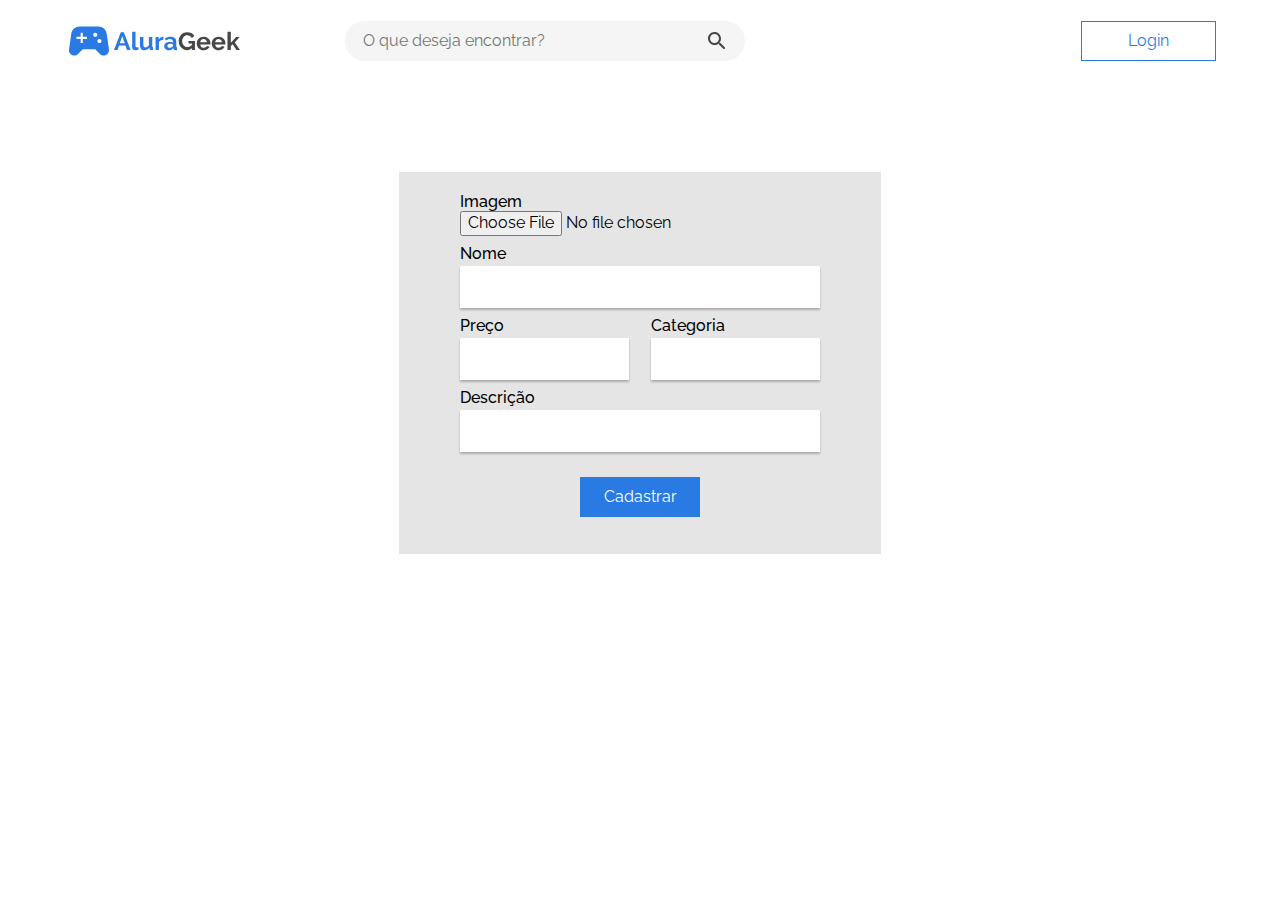
<file: cadastroProduto.html>
<!DOCTYPE html>
<html lang="pt-br">

<head>
    <meta charset="UTF-8">
    <meta http-equiv="X-UA-Compatible" content="IE=edge">
    <meta name="viewport" content="width=device-width, initial-scale=1.0">
    <title>AluraGeek | Cadastrar Produto</title>

    <!--Fonts-->
    <link rel="preconnect" href="https://fonts.googleapis.com">
    <link rel="preconnect" href="https://fonts.gstatic.com" crossorigin>
    <link href="https://fonts.googleapis.com/css2?family=Raleway:wght@400;500;600;700&display=swap" rel="stylesheet">

    <!--Estilos-->
    <link rel="stylesheet" href="css/reset.css">
    <link rel="stylesheet" href="css/normalize.css">
    <link rel="stylesheet" href="css/base.css">
    <link rel="stylesheet" href="css/cabecalho/cabecalho.css">
    <link rel="stylesheet" href="css/cabecalho/cabecalho__btn.css">
    <link rel="stylesheet" href="css/cabecalho/cabecalho__busca.css">
    <link rel="stylesheet" href="css/cabecalho/cabecalho__logo.css">
    <link rel="stylesheet" href="css/criar/criar__campo.css">
    <link rel="stylesheet" href="css/criar/criar__form.css">
    <link rel="stylesheet" href="css/criar/criar__div.css">
    <link rel="stylesheet" href="css/criar/criar__btn.css">
</head>

<body>
    <header class="cabecalho container">
        <a href="index.html">
            <div class="cabecalho__logo"></div>
        </a>
        <div class="cabecalho__btn">
            <a href="login.html"><button class="cabecalho__btn--botao">Login</button></a>
        </div>
        <div class="cabecalho__busca">
            <input class="campo__busca" type="text" placeholder="O que deseja encontrar?">
            <div class="icone__busca">
            </div>
        </div>
    </header>

    <main>
        <form class="criar__form" action="#">
            <div class="criar__div imagem">
                <label for="imagem-produto">Imagem</label>
                <input class="criar__imagem" type="file" id="imagem-produto">
            </div>
            <div class="criar__div nome">
                <label for="nome-produto">Nome</label>
                <input class="criar__campo" type="text" id="nome-produto">
            </div>
            <div class="criar__div preco">
                <label for="preco-produto">Preço</label>
                <input class="criar__campo" type="money" id="preco-produto">
            </div>
            <div class="criar__div categoria">
                <label for="categoria-produto">Categoria</label>
                <input class="criar__campo" type="text" id="categoria-produto">
            </div>
            <div class="criar__div descricao">
                <label for="descricao-produto">Descrição</label>
                <input class="criar__campo" type="text" id="descricao-produto">
            </div>
            <button onclick="novoProduto()" class="criar__btn" id="btn-cadastrar-produto">Cadastrar</button>
        </form>
    </main>
    <script src="./js/novoProduto.js"></script>
</body>

</html>
</file>
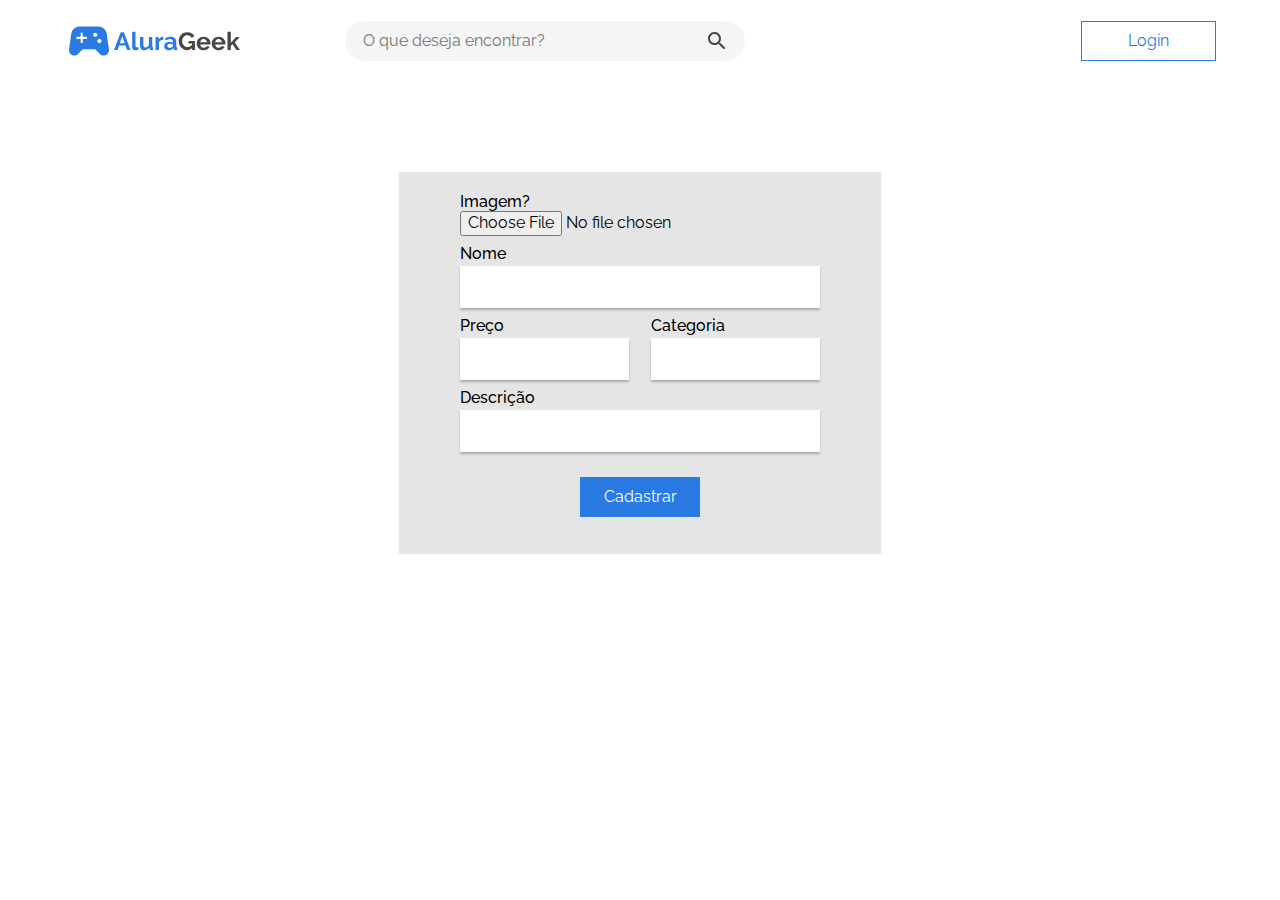
<file: criar.html>
<!DOCTYPE html>
<html lang="pt-br">

<head>
    <meta charset="UTF-8">
    <meta http-equiv="X-UA-Compatible" content="IE=edge">
    <meta name="viewport" content="width=device-width, initial-scale=1.0">
    <title>AluraGeek | Cadastrar Produto</title>

    <!--Fonts-->
    <link rel="preconnect" href="https://fonts.googleapis.com">
    <link rel="preconnect" href="https://fonts.gstatic.com" crossorigin>
    <link href="https://fonts.googleapis.com/css2?family=Raleway:wght@400;500;600;700&display=swap" rel="stylesheet">

    <!--Estilos-->
    <link rel="stylesheet" href="css/reset.css">
    <link rel="stylesheet" href="css/normalize.css">
    <link rel="stylesheet" href="css/base.css">
    <link rel="stylesheet" href="css/cabecalho/cabecalho.css">
    <link rel="stylesheet" href="css/cabecalho/cabecalho__btn.css">
    <link rel="stylesheet" href="css/cabecalho/cabecalho__busca.css">
    <link rel="stylesheet" href="css/cabecalho/cabecalho__logo.css">
    <link rel="stylesheet" href="css/criar/criar__campo.css">
    <link rel="stylesheet" href="css/criar/criar__form.css">
    <link rel="stylesheet" href="css/criar/criar__div.css">
    <link rel="stylesheet" href="css/criar/criar__btn.css">
</head>

<body>
    <header class="cabecalho container">
        <a href="index.html">
            <div class="cabecalho__logo"></div>
        </a>
        <div class="cabecalho__btn">
            <a href="login.html"><button class="cabecalho__btn--botao">Login</button></a>
        </div>
        <div class="cabecalho__busca">
            <input class="campo__busca" type="text" placeholder="O que deseja encontrar?">
            <div class="icone__busca">
            </div>
        </div>
    </header>

    <main>
        <form class="criar__form" action="#">
            <div class="criar__div imagem">
                <label for="imagem-produto">Imagem?</label>
                <input class="criar__imagem" type="file" accept="image/*,.pdf" id="imagem-produto">
            </div>
            <div class="criar__div nome">
                <label for="nome-produto">Nome</label>
                <input class="criar__campo" type="text" id="nome-produto">
            </div>
            <div class="criar__div preco">
                <label for="preco-produto">Preço</label>
                <input class="criar__campo" type="money" id="preco-produto">
            </div>
            <div class="criar__div categoria">
                <label for="categoria-produto">Categoria</label>
                <input class="criar__campo" type="text" id="categoria-produto">
            </div>
            <div class="criar__div descricao">
                <label for="descricao-produto">Descrição</label>
                <input class="criar__campo" type="text" id="descricao-produto">
            </div>
            <button onclick="novoProduto()" class="criar__btn" id="btn-cadastrar-produto">Cadastrar</button>
        </form>
    </main>
    <script src="./js/criarProduto.js"></script>
</body>

</html>
</file>
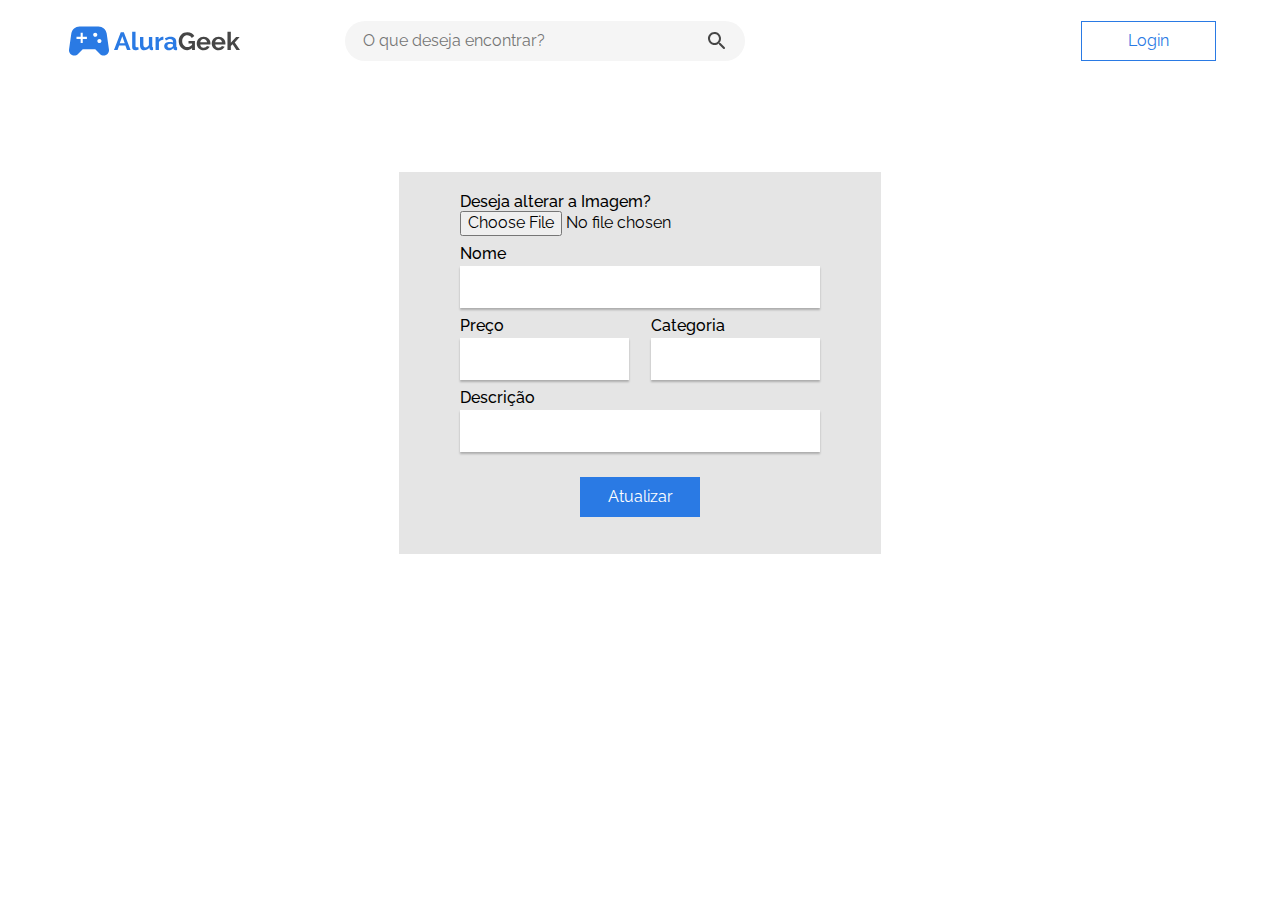
<file: editar.html>
<!DOCTYPE html>
<html lang="pt-br">

<head>
    <meta charset="UTF-8">
    <meta http-equiv="X-UA-Compatible" content="IE=edge">
    <meta name="viewport" content="width=device-width, initial-scale=1.0">
    <title>AluraGeek | Cadastrar Produto</title>

    <!--Fonts-->
    <link rel="preconnect" href="https://fonts.googleapis.com">
    <link rel="preconnect" href="https://fonts.gstatic.com" crossorigin>
    <link href="https://fonts.googleapis.com/css2?family=Raleway:wght@400;500;600;700&display=swap" rel="stylesheet">

    <!--Estilos-->
    <link rel="stylesheet" href="css/reset.css">
    <link rel="stylesheet" href="css/normalize.css">
    <link rel="stylesheet" href="css/base.css">
    <link rel="stylesheet" href="css/cabecalho/cabecalho.css">
    <link rel="stylesheet" href="css/cabecalho/cabecalho__btn.css">
    <link rel="stylesheet" href="css/cabecalho/cabecalho__busca.css">
    <link rel="stylesheet" href="css/cabecalho/cabecalho__logo.css">
    <link rel="stylesheet" href="css/criar/criar__campo.css">
    <link rel="stylesheet" href="css/criar/criar__form.css">
    <link rel="stylesheet" href="css/criar/criar__div.css">
    <link rel="stylesheet" href="css/criar/criar__btn.css">
</head>

<body>
    <header class="cabecalho container">
        <a href="index.html">
            <div class="cabecalho__logo"></div>
        </a>
        <div class="cabecalho__btn">
            <a href="login.html"><button class="cabecalho__btn--botao">Login</button></a>
        </div>
        <div class="cabecalho__busca">
            <input class="campo__busca" type="text" placeholder="O que deseja encontrar?">
            <div class="icone__busca">
            </div>
        </div>
    </header>

    <main>
        <form class="criar__form" action="#">
            <div class="criar__div imagem">
                <label for="imagem-produto">Deseja alterar a Imagem?</label>
                <input class="criar__imagem" type="file" accept="image/*,.pdf" id="imagem-produto">
            </div>
            <div class="criar__div nome">
                <label for="nome-produto">Nome</label>
                <input class="criar__campo" type="text" id="nome-produto">
            </div>
            <div class="criar__div preco">
                <label for="preco-produto">Preço</label>
                <input class="criar__campo" type="money" id="preco-produto">
            </div>
            <div class="criar__div categoria">
                <label for="categoria-produto">Categoria</label>
                <input class="criar__campo" type="text" id="categoria-produto">
            </div>
            <div class="criar__div descricao">
                <label for="descricao-produto">Descrição</label>
                <input class="criar__campo" type="text" id="descricao-produto">
            </div>
            <button class="criar__btn" id="btn-atualizar-produto">Atualizar</button>
        </form>
    </main>
    <script src="./js/editarProduto.js"></script>
</body>

</html>
</file>
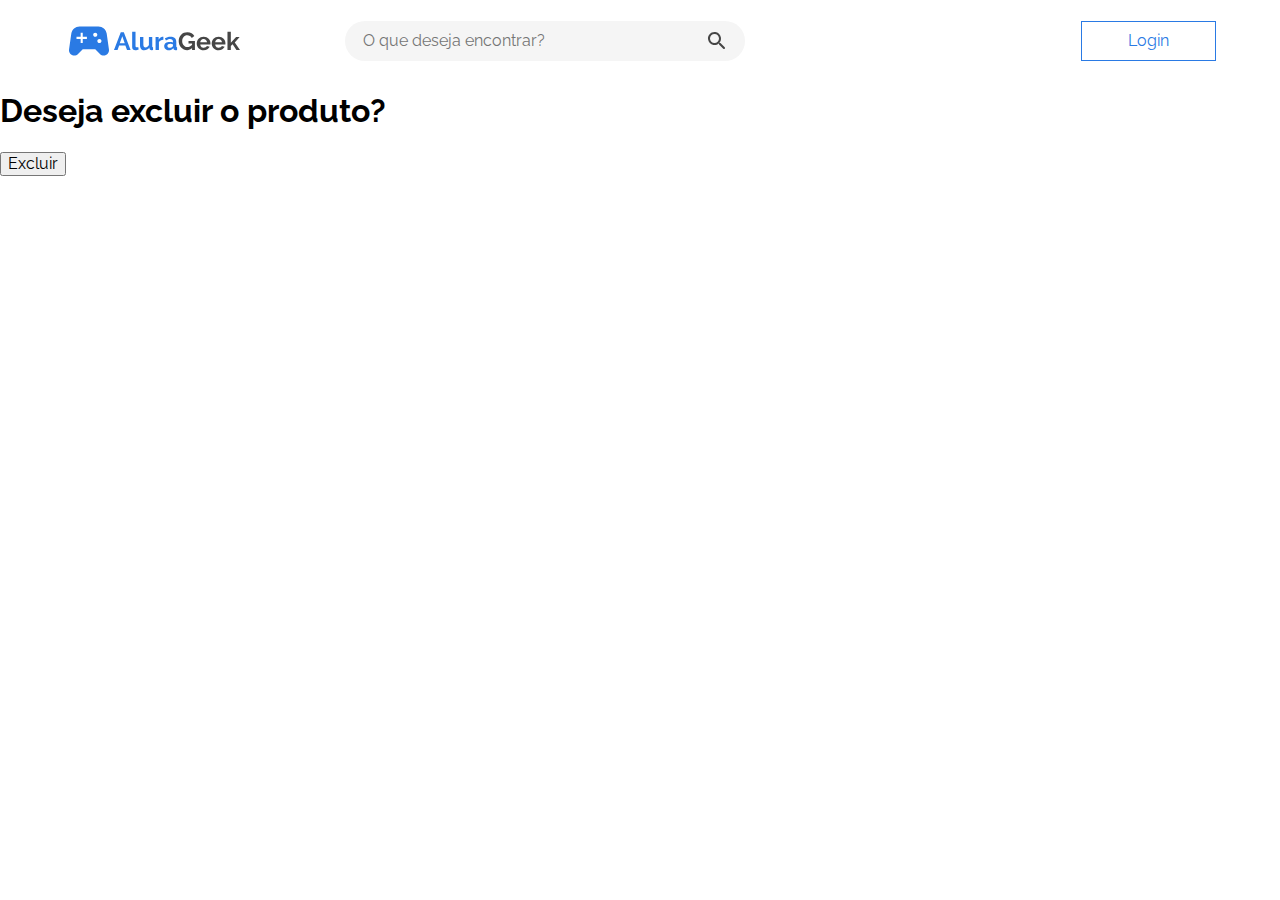
<file: excluir.html>
<!DOCTYPE html>
<html lang="pt-br">

<head>
    <meta charset="UTF-8">
    <meta http-equiv="X-UA-Compatible" content="IE=edge">
    <meta name="viewport" content="width=device-width, initial-scale=1.0">
    <title>AluraGeek | Cadastrar Produto</title>

    <!--Fonts-->
    <link rel="preconnect" href="https://fonts.googleapis.com">
    <link rel="preconnect" href="https://fonts.gstatic.com" crossorigin>
    <link href="https://fonts.googleapis.com/css2?family=Raleway:wght@400;500;600;700&display=swap" rel="stylesheet">

    <!--Estilos-->
    <link rel="stylesheet" href="css/reset.css">
    <link rel="stylesheet" href="css/normalize.css">
    <link rel="stylesheet" href="css/base.css">
    <link rel="stylesheet" href="css/cabecalho/cabecalho.css">
    <link rel="stylesheet" href="css/cabecalho/cabecalho__btn.css">
    <link rel="stylesheet" href="css/cabecalho/cabecalho__busca.css">
    <link rel="stylesheet" href="css/cabecalho/cabecalho__logo.css">
    <link rel="stylesheet" href="css/criar/criar__campo.css">
    <link rel="stylesheet" href="css/criar/criar__form.css">
    <link rel="stylesheet" href="css/criar/criar__div.css">
    <link rel="stylesheet" href="css/criar/criar__btn.css">
</head>

<body>
    <header class="cabecalho container">
        <a href="index.html">
            <div class="cabecalho__logo"></div>
        </a>
        <div class="cabecalho__btn">
            <a href="login.html"><button class="cabecalho__btn--botao">Login</button></a>
        </div>
        <div class="cabecalho__busca">
            <input class="campo__busca" type="text" placeholder="O que deseja encontrar?">
            <div class="icone__busca">
            </div>
        </div>
    </header>

    <main>
        <h1>Deseja excluir o produto?</h1>
        <button class="btnExcluir">Excluir</button>
    </main>
    <script src="./js/excluirProduto.js"></script>
</body>

</html>
</file>
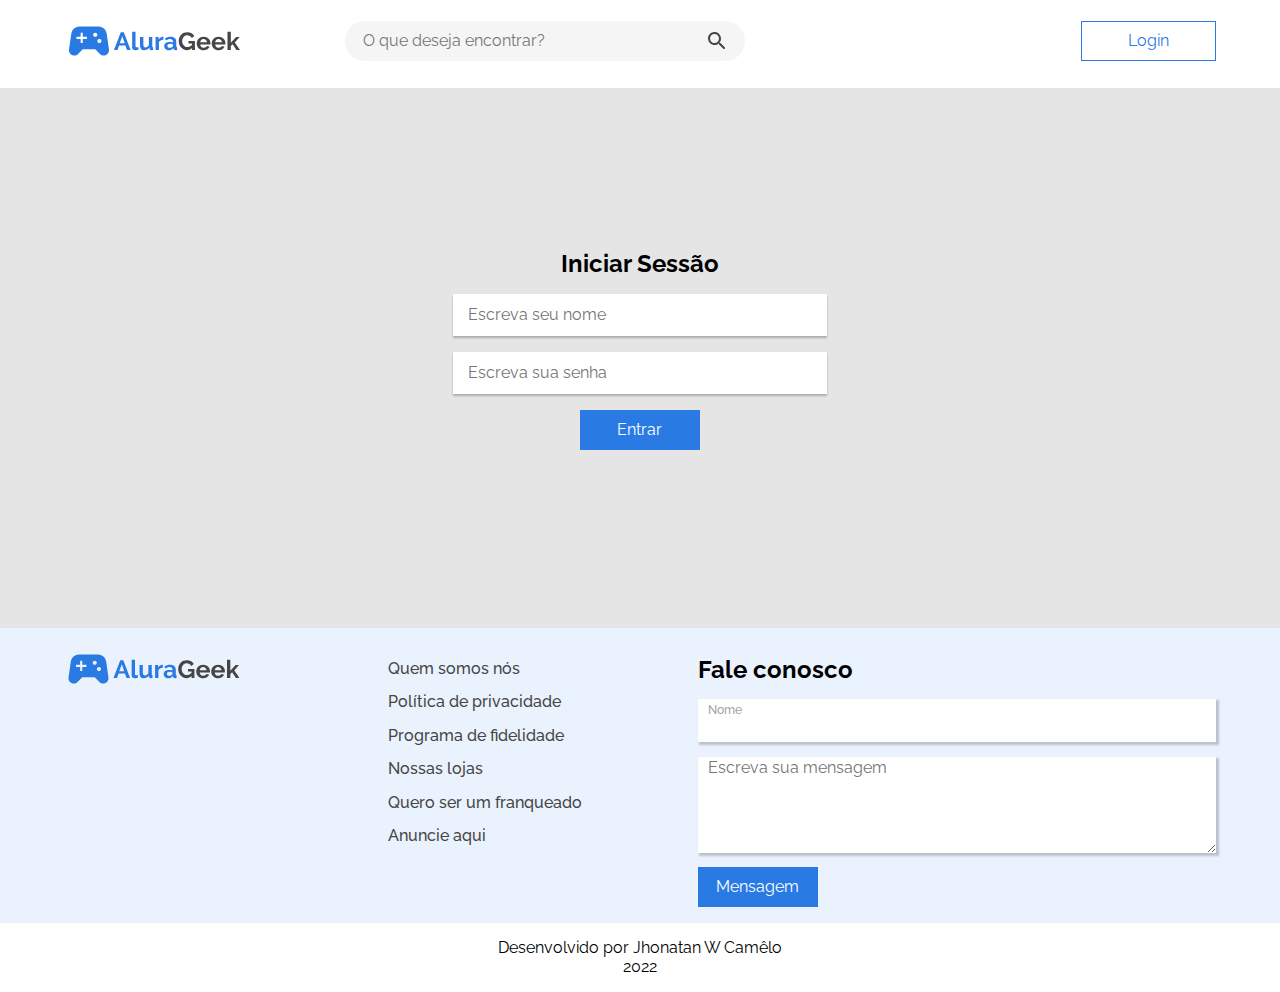
<file: login.html>
<!DOCTYPE html>
<html lang="pt-br">

<head>
    <meta charset="UTF-8">
    <meta http-equiv="X-UA-Compatible" content="IE=edge">
    <meta name="viewport" content="width=device-width, initial-scale=1.0">
    <title>AluraGeek | Login</title>

    <!--Fonts-->
    <link rel="preconnect" href="https://fonts.googleapis.com">
    <link rel="preconnect" href="https://fonts.gstatic.com" crossorigin>
    <link href="https://fonts.googleapis.com/css2?family=Raleway:wght@400;500;600;700&display=swap" rel="stylesheet">

    <!--Estilos-->
    <link rel="stylesheet" href="css/reset.css">
    <link rel="stylesheet" href="css/normalize.css">
    <link rel="stylesheet" href="css/base.css">
    <link rel="stylesheet" href="css/cabecalho/cabecalho.css">
    <link rel="stylesheet" href="css/cabecalho/cabecalho__btn.css">
    <link rel="stylesheet" href="css/cabecalho/cabecalho__busca.css">
    <link rel="stylesheet" href="css/cabecalho/cabecalho__logo.css">
    <link rel="stylesheet" href="css/contato/contato.css">
    <link rel="stylesheet" href="css/contato/contato__btn.css">
    <link rel="stylesheet" href="css/contato/contato__cabecalho.css">
    <link rel="stylesheet" href="css/contato/contato__campo.css">
    <link rel="stylesheet" href="css/contato/contato__link.css">
    <link rel="stylesheet" href="css/contato/contato__logo.css">
    <link rel="stylesheet" href="css/contato/contato__main.css">
    <link rel="stylesheet" href="css/contato/contato__msg.css">
    <link rel="stylesheet" href="css/login/login.css">
    <link rel="stylesheet" href="css/login/login__btn.css">
    <link rel="stylesheet" href="css/login/login__campo.css">
    <link rel="stylesheet" href="css/login/login__principal.css">
    <link rel="stylesheet" href="css/login/login__titulo.css">

</head>

<body>
    <header class="cabecalho container">
        <a href="index.html">
            <div class="cabecalho__logo"></div>
        </a>
        </div>
        <div class="cabecalho__btn">
            <a href="login.html"><button class="cabecalho__btn--botao">Login</button></a>

        </div>
        <div class="cabecalho__busca">
            <input class="campo__busca" type="text" placeholder="O que deseja encontrar?">
            <div class="icone__busca">
            </div>
        </div>
    </header>
    <section class="login">
        <main class="login__principal">
            <h2 id="login__titulo">Iniciar Sessão</h2>
            <input class="login__campo" type="text" id="input-login" placeholder="Escreva seu nome">
            <input class="login__campo" type="text" id="input-senha" placeholder="Escreva sua senha">
            <button class="login__btn" id="btn-login">Entrar</button>
        </main>
    </section>
    <section class="contato container">
        <header class="contato__cabecalho">
            <div class="contato__logo"></div>
            <nav class="contato__link">
                <ul class="link__lista">
                    <li class="link_item">Quem somos nós</li>
                    <li class="link_item">Política de privacidade</li>
                    <li class="link_item">Programa de fidelidade</li>
                    <li class="link_item">Nossas lojas</li>
                    <li class="link_item">Quero ser um franqueado</li>
                    <li class="link_item">Anuncie aqui</li>
                </ul>
            </nav>
        </header>
        <main class="contato__main">
            <h2 class="contato__titulo">Fale conosco</h2>
            <form action="#" class="contato__form">
                <div class="contato__campo">
                    <label for="nome">Nome</label>
                    <input type="text" id="nome">
                </div>
                <textarea placeholder="Escreva sua mensagem" id="contato__msg" cols="40" rows="5"></textarea>
                <button class="contato__btn">Mensagem</button>
            </form>
        </main>
    </section>
    <script type="module" src="js/login.js"></script>
</body>

<footer>
    <p>Desenvolvido por Jhonatan W Camêlo<br>2022</p>
</footer>


</html>
</file>
<file: css/base.css>
body {
  font-family: "Raleway", sans-serif;
}

footer {
  text-align: center;
}

button:hover {
  cursor: pointer;
  transform: scale(1.1);
  transition: 0.3s;
}

a:hover {
  cursor: pointer;
}

label {
  font-weight: 500;
}

.container {
  box-sizing: border-box;
  display: flex;
  justify-content: space-between;
  align-items: center;
  flex-wrap: wrap;
  padding: 1rem;
  width: 100%;
}

.invisible {
  display: none;
}

@media screen and (min-width: 768px) {
  .container {
    padding: 1rem 2rem;
  }
}

@media screen and (min-width: 1080px) {
  .container {
    padding: 1rem 4rem;
    margin-bottom: 1rem;
  }
}
</file>
<file: css/cabecalho/cabecalho.css>
.cabecalho{
    align-items: center;
    height: 4.5rem;
    justify-content: space-between;
}
</file>
<file: css/cabecalho/cabecalho__btn.css>
.cabecalho__btn--botao{
    background-color: #fff;
    border: 1px solid #2A7AE4;
    box-sizing: border-box;
    color: #2A7AE4;
    height: 40px;
    width: 135px;
}

@media screen and (min-width: 768px){
    .cabecalho__btn{
        order: 2;
    }
}
</file>
<file: css/cabecalho/cabecalho__busca.css>
.cabecalho__busca{
    display: flex;
}

.campo__busca{
    background-color: #F5F5F5;
    outline: none;
    border: none;
    display: none;
    
}

.icone__busca{
    background: url("../../assets/img/busca.svg") center / cover no-repeat;
    width: 24px;
    height: 24px;
}

@media screen and (min-width: 768px){
    .cabecalho__busca{
        border-radius: 20px;
        box-sizing: border-box;
        background-color: #F5F5F5;
        height: 40px;
        justify-content: space-between;
        margin-right: 20%;
        padding: 8px 16px;
        width: 300px;
    }

    .campo__busca{
        display: block;
        width: 80%;
    }
}

@media screen and (min-width: 1080px) {
    .cabecalho__busca{
        margin-right: 20%;
        width: 400px;
    }
}
</file>
<file: css/cabecalho/cabecalho__logo.css>
.cabecalho__logo{
    background: url("../../assets/img/Logo.svg") center / cover no-repeat;
    height: 28px;
    width: 100px;
}

@media screen and (min-width: 1080px){
    .cabecalho__logo{
        background: url("../../assets/img/logo-maior.svg") center / cover no-repeat;
        height: 50px;
        width: 176px;
    }

}
</file>
<file: css/criar/criar__campo.css>
.criar__campo {
  border: none;
  box-shadow: 0px 2px 2px 0px #00000040;
  height: 40px;
  outline: none;
  margin-top: 2px;
}

.categoria {
  width: 37.5%;
}

.preco {
  width: 37.5%;
  margin-right: 5%;
}

.descricao,
.nome,
.imagem {
  width: 80%;
}
</file>
<file: css/criar/criar__form.css>
.criar__form {
  align-items: center;
  background-color: #e5e5e5;
  display: flex;
  flex-direction: row;
  flex-wrap: wrap;
  height: 350px;
  justify-content: center;
  margin: 100px auto;
  padding: 1rem;
  width: 450px;
}
</file>
<file: css/criar/criar__div.css>
.criar__div {
  display: flex;
  flex-direction: column;
}
</file>
<file: css/criar/criar__btn.css>
.criar__btn {
  box-sizing: border-box;
  border: 1px solid transparent;
  background-color: #2a7ae4;
  color: #fff;
  height: 40px;
  width: 120px;
  margin: 1rem auto;
}
</file>
<file: css/contato/contato.css>
.contato{
    background-color:#EAF2FD;
    justify-content: center;
}

@media screen and (min-width: 768px){
    .contato{
        display: flex;
        align-items: flex-start;
    }
}

@media screen and (min-width: 1080px){
    .contato{
        justify-content: space-between;
    }
}
</file>
<file: css/contato/contato__btn.css>
.contato__btn {
  box-sizing: border-box;
  border: 1px solid transparent;
  background-color: #2a7ae4;
  color: #fff;
  height: 40px;
  width: 120px;
}
</file>
<file: css/contato/contato__cabecalho.css>
.contato__cabecalho{
    justify-content: center;
    margin-bottom: 2rem;
    text-align: center;
    width: 100%;
}

@media screen and (min-width: 768px){
    .contato__cabecalho{
        width: 40%;
        text-align: left;
        justify-content: left;
    }
}

@media screen and (min-width: 1080px){
    .contato__cabecalho{
        display: flex;
        justify-content: space-between;
        width: 45%;
    }
}
</file>
<file: css/contato/contato__campo.css>
.contato__campo{
    display: flex;
    flex-direction: column;
    margin: 15px 0;
    box-shadow: 2px 2px 2px 1px rgba(0, 0, 0, 0.2);
}

.contato__campo label{
    background-color: #fff;
    font-size: 12px;
    color:#A2A2A2;
    padding-left: 10px;
    padding-top: 5px
}

.contato__campo input{
    background-color: #fff;
    border: none;
    outline: none;
    padding-left: 10px;
    padding-bottom: 5px;
    
}
</file>
<file: css/contato/contato__link.css>
.contato__link li{
    list-style: none;
    margin-bottom: 15px;
    color: #464646;
    font-weight: 500;
}
</file>
<file: css/contato/contato__logo.css>
.contato__logo{
    background: url("../../assets/img/logo-maior.svg") center / cover no-repeat;
    height: 50px;
    margin: 0 auto;
    width: 175px;
}

@media screen and (min-width: 768px) {
    .contato__logo{
        margin: 0;
    }
    
}
</file>
<file: css/contato/contato__main.css>
@media screen and (min-width: 768px){
    .contato__main{
        width: 60%;
        padding-top: 12px;
    }
}

@media screen and (min-width: 1080px){
    .contato__main{
        width: 45%;
    }
}
</file>
<file: css/contato/contato__msg.css>
#contato__msg{
    width: 100%;
    box-sizing: border-box;
    border: none;
    margin-bottom: 10px;
    padding-left: 10px;
    box-shadow: 2px 2px 2px 1px rgba(0, 0, 0, 0.2);
    
}
</file>
<file: css/login/login.css>
.login {
  align-items: center;
  background-color: #e5e5e5;
  display: flex;
  height: 60vh;
  justify-content: center;
  padding: 0 1rem;
  text-align: center;
}
</file>
<file: css/login/login__btn.css>
.login__btn {
  box-sizing: border-box;
  border: 1px solid transparent;
  background-color: #2a7ae4;
  color: #fff;
  height: 40px;
  width: 120px;
  margin: 1rem auto;
}
</file>
<file: css/login/login__campo.css>
.login__campo {
  border: none;
  box-shadow: 0px 2px 2px 0px #00000040;
  height: 40px;
  outline: none;
  padding-left: 15px;
  margin-top: 1rem;
}
</file>
<file: css/login/login__principal.css>
.login__principal {
  display: flex;
  flex-direction: column;
  justify-content: center;
  height: 80vh;
  width: 80%;
}

@media screen and (min-width: 768px) {
  .login__principal {
    width: 45%;
  }
}

@media screen and (min-width: 1080px) {
  .login__principal {
    width: 30%;
  }
}
</file>
<file: css/login/login__titulo.css>
.login__titulo{
    font-size: 16px;
    font-weight: 700;
    color: #464646;
}
</file>
